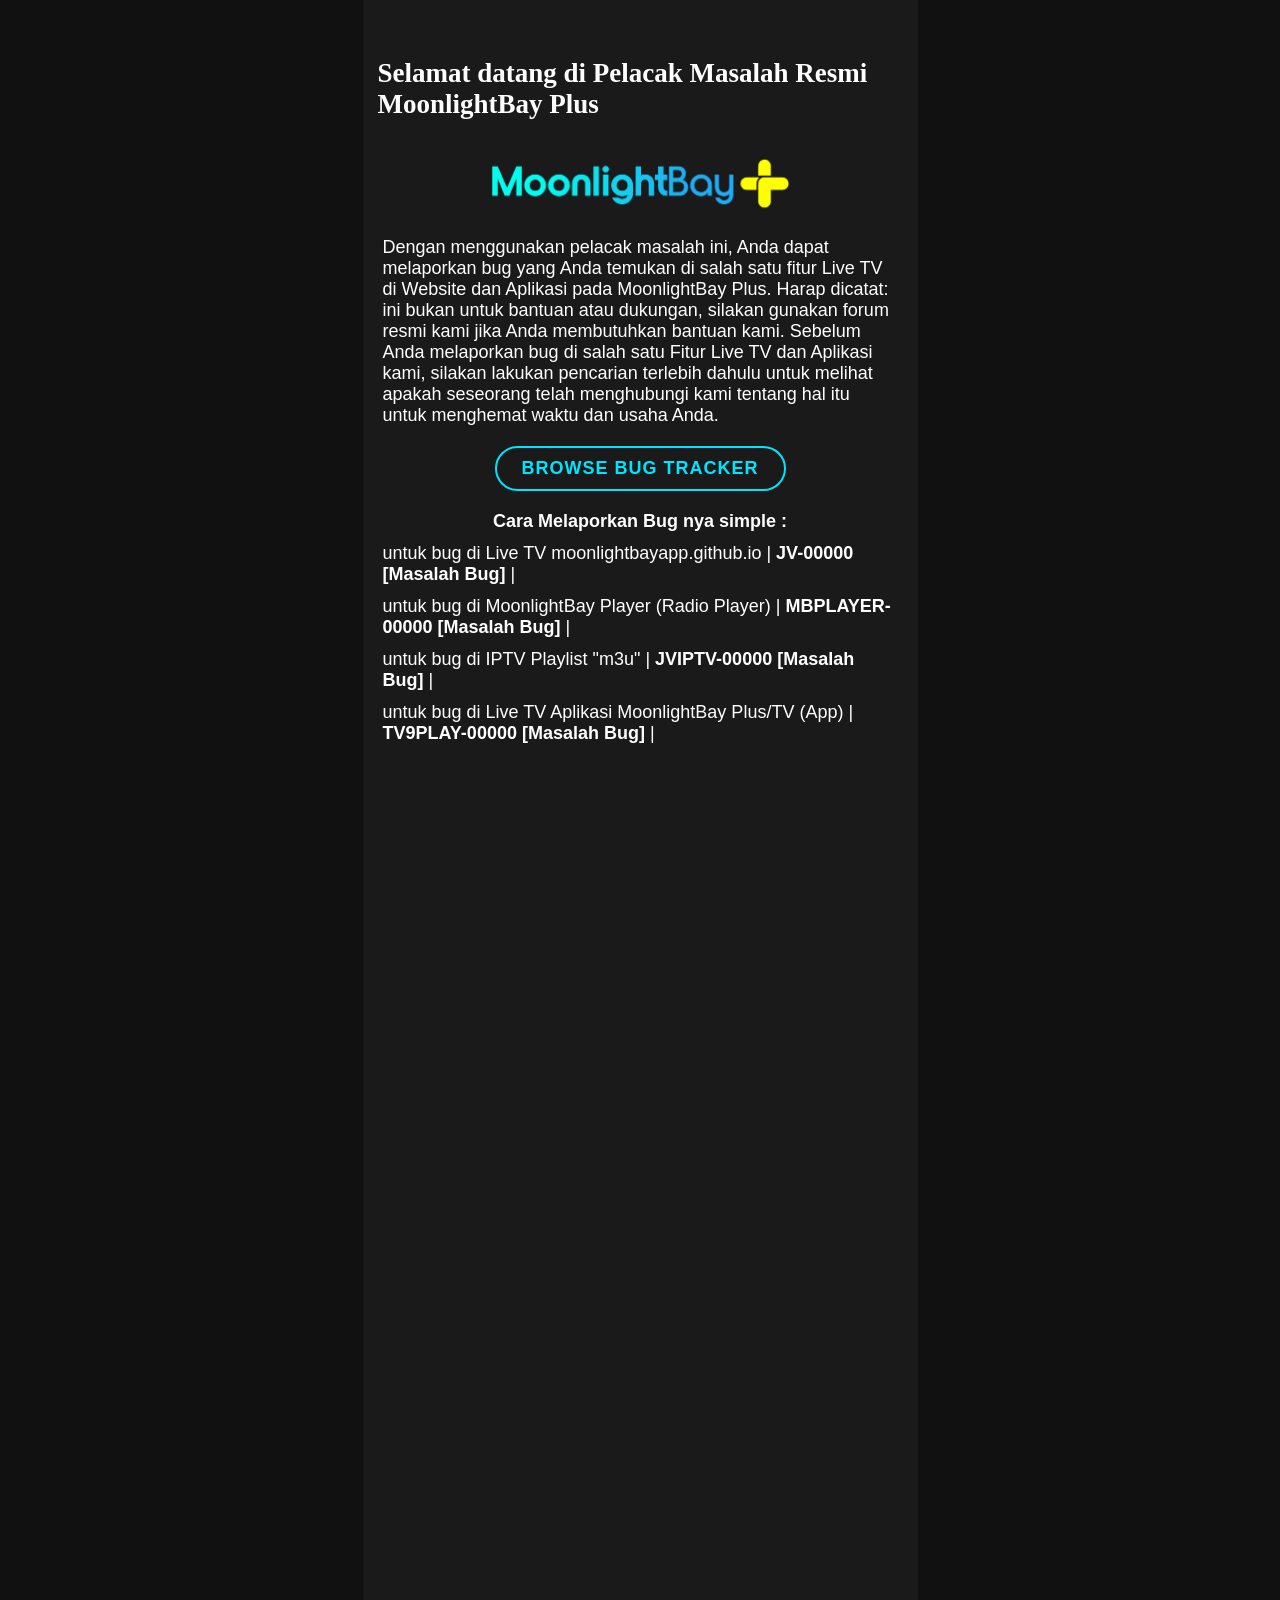
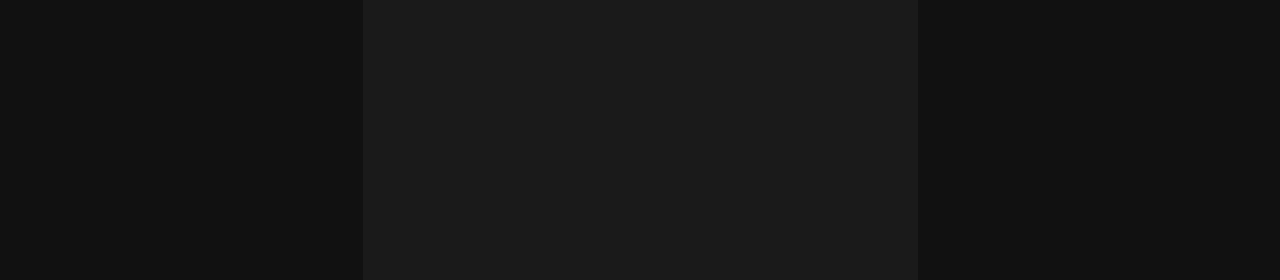
<file: bugs/index.html>
<!DOCTYPE html>
<html lang="id">
<head>
  <meta charset="UTF-8">
  <title>Report Bug - MoonlightBay Plus</title>
  <script src="/head-config.js"></script>
  <style>
    body {
      background: #111;
      font-size: 18px;
      padding: 0px;
      min-height: 79vh;
    }

    .container {
      background: var(--primary);
      max-width: 515px;
      display: flex;
      flex-direction: column;
      align-items: center;
    }

    p {
      margin: 0px;
      text-align: unset;
    }
    
    h4 {
      font-size: 24px;
    }

    .page-header {
      margin-bottom: 11px;
      margin-left: -5px;
      font-family: SF Pro Display;
      font-size: 27px;
      font-weight: 700;
    }

    .logo {
      height: 106px;
      display: block;
    }

    .btn-home {
      margin: 20px;
      background-color: transparent;
      border: 2px solid #00e5ff;
      color: #00e5ff;
      padding: 10px 25px;
      border-radius: 25px;
      text-decoration: none;
      font-weight: bold;
      transition: 0.3s;
      text-transform: uppercase;
      letter-spacing: 1px;
    }

      .btn-home:hover {
      background-color: #00e5ff;
      color: #121212;
      }
    
    .blog-pager {
      display: none;
    }

    .m7w29c {
      display: math;
      background-color: none;
      border: none;
      border-radius: none;
    }
    
    .geS5n {
      background-color: none;
      border: none;
    }
    
    @media screen and (orientation: portrait) {
        .nav {
            display: none;
        }
  </style>
  </head>
<body>
    <div id="navbar-placeholder"></div>
    <div class="container">
 <div class="page-header">Selamat datang di Pelacak Masalah Resmi MoonlightBay Plus</div>
  <div><img src="/assets/img/Logo.png" alt="MoonlightBay Plus" class="logo"></div>

  <p>Dengan menggunakan pelacak masalah ini, Anda dapat melaporkan bug yang Anda temukan di salah satu fitur Live TV di Website dan Aplikasi pada MoonlightBay Plus. Harap dicatat: ini bukan untuk bantuan atau dukungan, silakan gunakan forum resmi kami jika Anda membutuhkan bantuan kami. Sebelum Anda melaporkan bug di salah satu Fitur Live TV dan Aplikasi kami, silakan lakukan pencarian terlebih dahulu untuk melihat apakah seseorang telah menghubungi kami tentang hal itu untuk menghemat waktu dan usaha Anda.</p>
        <a href="/bugs/browse" class="btn-home">Browse Bug Tracker</a>
  <b>Cara Melaporkan Bug nya simple :</b>
 <div style="border-top: 0.5px solid rgba(128,128,128,0); margin: 5px 0;"></div>
<p>untuk bug di Live TV moonlightbayapp.github.io | <b>JV-00000 [Masalah Bug]</b> |</p>
         <div style="border-top: 0.5px solid rgba(128,128,128,0.2); margin: 5px 0;"></div>
<p>untuk bug di MoonlightBay Player (Radio Player) | <b>MBPLAYER-00000 [Masalah Bug]</b> |</p>
         <div style="border-top: 0.5px solid rgba(128,128,128,0.2); margin: 5px 0;"></div>
<p>untuk bug di IPTV Playlist "m3u" | <b>JVIPTV-00000 [Masalah Bug]</b> |</p>
         <div style="border-top: 0.5px solid rgba(128,128,128,0.2); margin: 5px 0;"></div>
<p>untuk bug di Live TV Aplikasi MoonlightBay Plus/TV (App) | <b>TV9PLAY-00000 [Masalah Bug]</b> |</p>
    </br>
  <iframe src="https://docs.google.com/forms/d/e/1FAIpQLSf6ilWI2sjcxMh-yXxE5saT7Z80UWlJqmXNl9nuRsiUOsTMLg/viewform?embedded=true" width="100%" height="1057" frameborder="0" marginheight="0" marginwidth="0">Loading…</iframe>
    </div>
</div>
</body>
</html>
</file>
